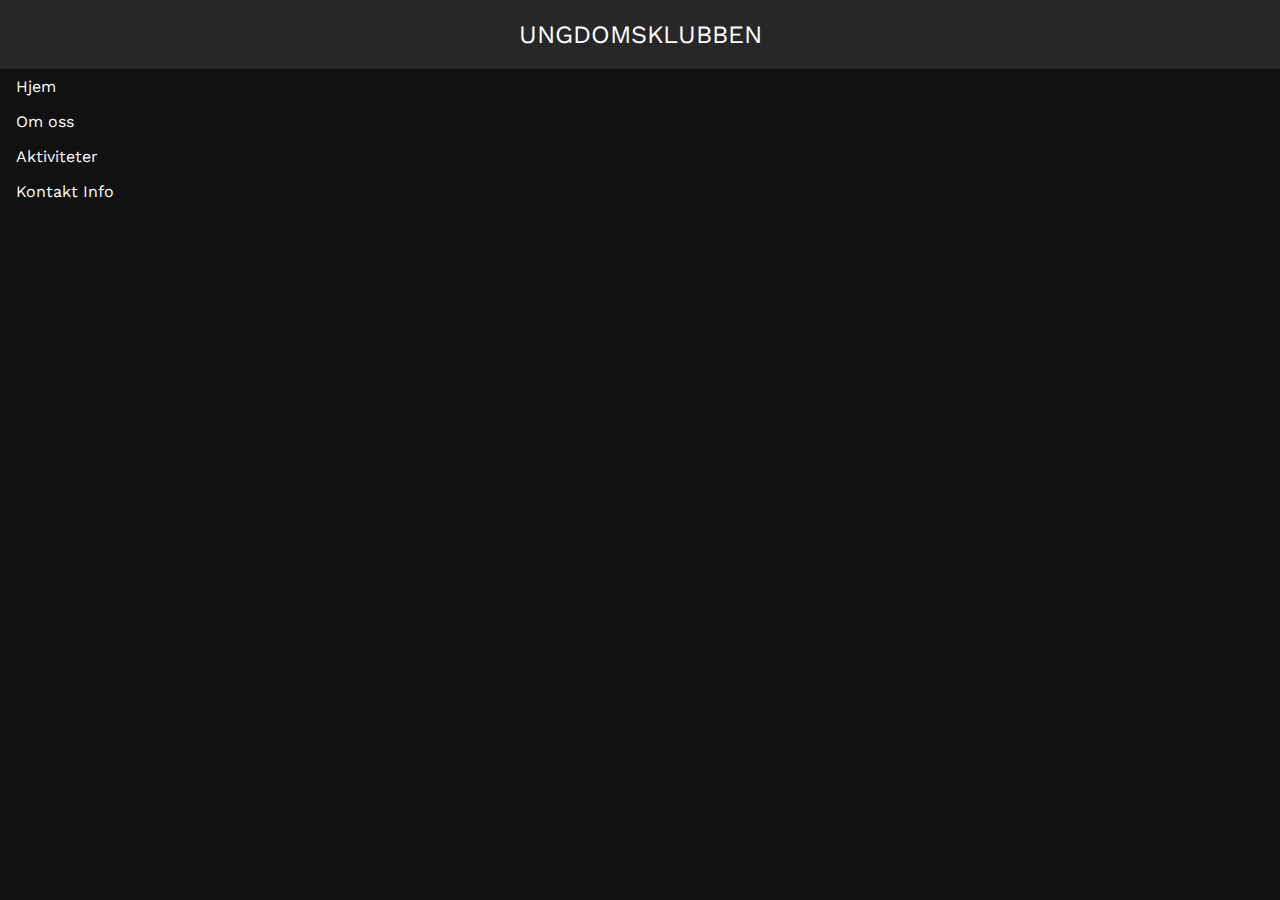
<file: index.html>
<!DOCTYPE html>
<html>
<header>
  UNGDOMSKLUBBEN
</header>

  <title> Ungdomsklubben </title>
  <meta charset="utf-8">
  <meta name="viewport" content="width=device-width, initial-scale=1">
  <head>

<!-- Ikon bibliotek -->
<link rel="stylesheet" href="https://cdnjs.cloudflare.com/ajax/libs/font-awesome/4.7.0/css/font-awesome.min.css">

<link rel="stylesheet" type="text/css" href="stil.css">
</head>
<!--Liste over de ulike sidene på nettsiden !-->
  <ul>
    <li><a href="index.html">Hjem</a></li>
    <li><a href="Om Oss.html">Om oss</a></li>
    <li><a href="Aktiviteter.html">Aktiviteter</a></li>
    <li><a href="Kontakt info.html">Kontakt Info</a></li>
  </ul>
  </html>
</file>
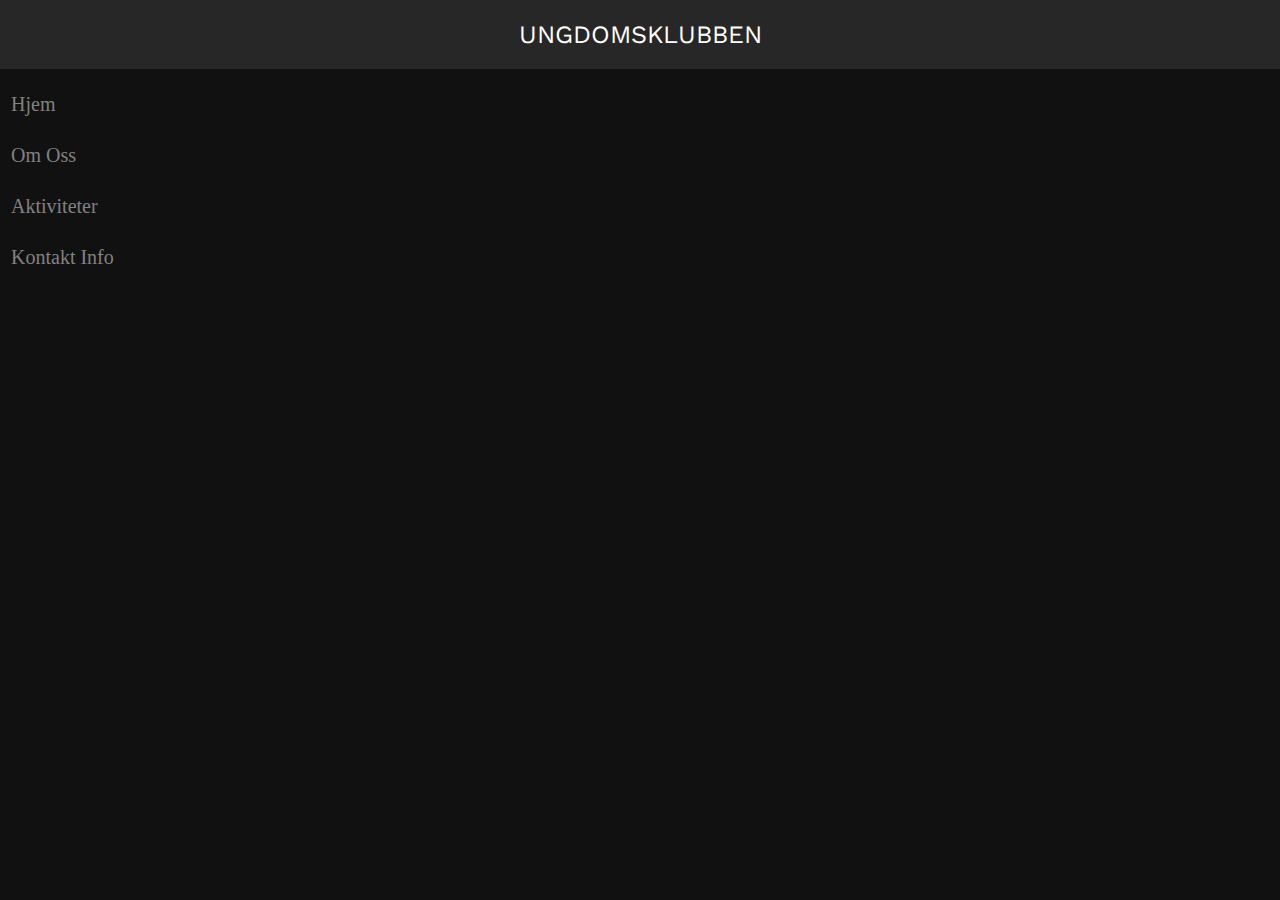
<file: Aktiviteter.html>
<!DOCTYPE html>
<html>
<header>
  UNGDOMSKLUBBEN
</header>
  <title> Ungdomsklubben </title>
  <meta charset="utf-8">
<link rel="stylesheet" type="text/css" href="stil.css">
</header>

<link rel='stylesheet' href='https://use.fontawesome.com/releases/v5.7.0/css/all.css' integrity='sha384-lZN37f5QGtY3VHgisS14W3ExzMWZxybE1SJSEsQp9S+oqd12jhcu+A56Ebc1zFSJ' crossorigin='anonymous'>

<!-- The sidebar -->
<div class="sidebar">
  <a href="index.html"><i class="fas fa-home"></i> Hjem</a>
  <a href="Om Oss.html"><i class="fas fa-address-book"></i> Om Oss</a>
  <a href="Aktiviteter.html"><i class="fa fa-child"></i> Aktiviteter</a>
  <a href="Kontakt info.html"><i class="fas fa-envelope"></i> Kontakt Info</a>
</div>
</file>
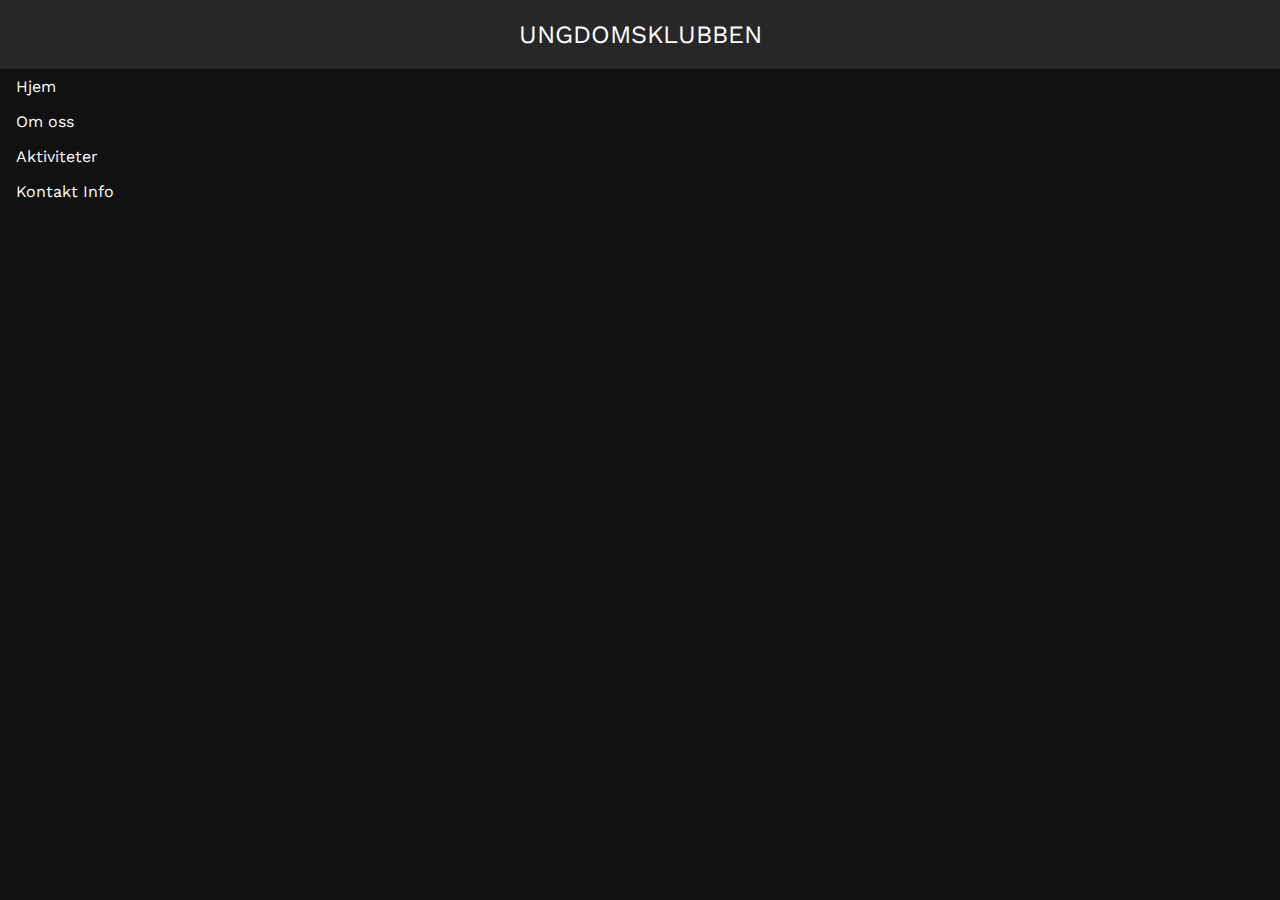
<file: Kontakt info.html>
<!DOCTYPE html>
<html>

<header>
  UNGDOMSKLUBBEN
</header>

  <title> Ungdomsklubben </title>
  
  <meta charset="utf-8">
<link rel="stylesheet" type="text/css" href="stil.css">
</head>
<!--Liste over de ulike sidene på nettsiden !-->
<body>
  <ul>
    <li><a href="index.html">Hjem</a></li>
    <li><a href="Om Oss.html">Om oss</a></li>
    <li><a href="Aktiviteter.html">Aktiviteter</a></li>
    <li><a href="Kontakt info.html">Kontakt Info</a></li>
  </ul>
  </html>
</file>
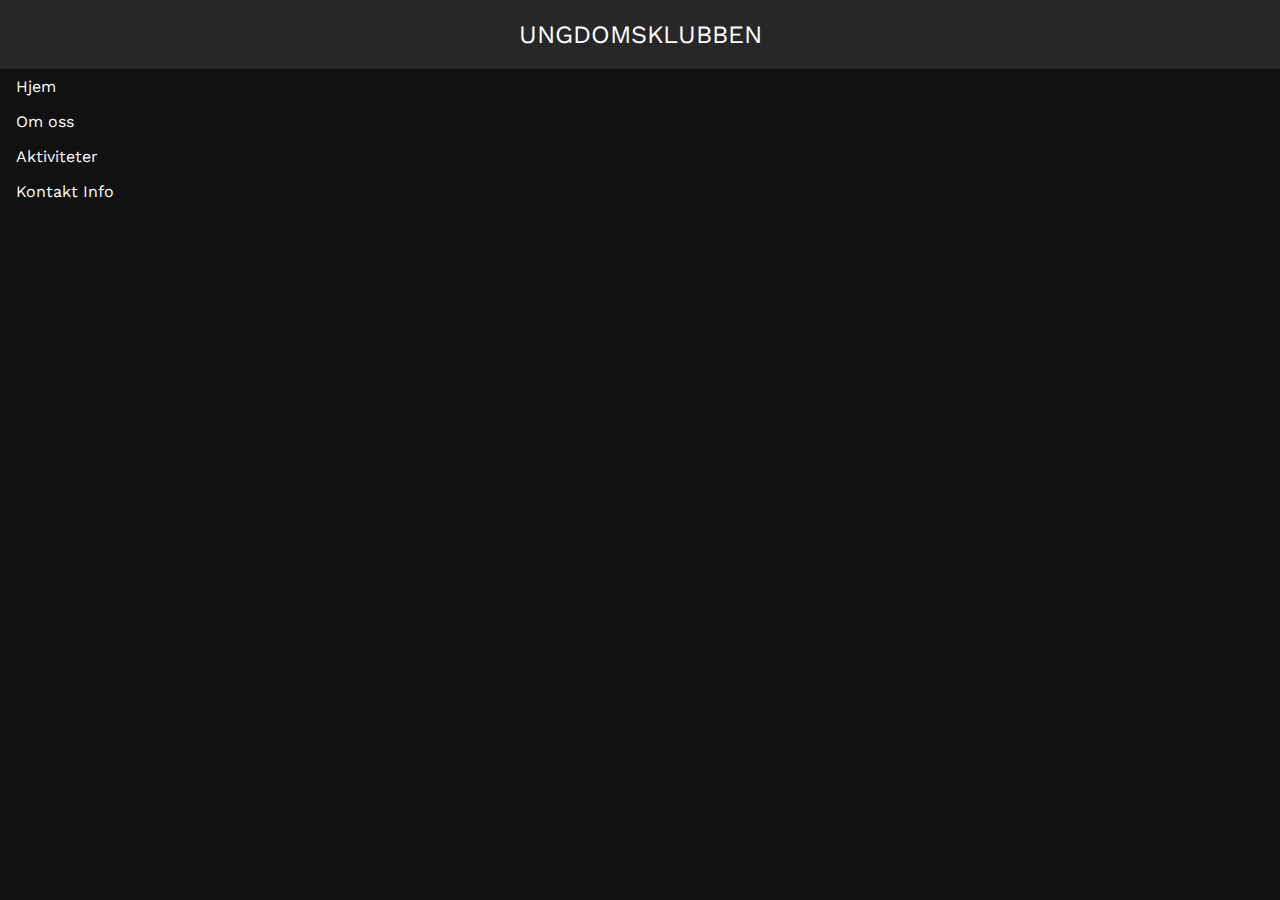
<file: Om oss.html>
<!DOCTYPE html>
<html>
<header>
  UNGDOMSKLUBBEN
</header>
  <title> Ungdomsklubben </title>
  <meta charset="utf-8">
<link rel="stylesheet" type="text/css" href="stil.css">
</head>
<!--Liste over de ulike sidene på nettsiden !-->
<body>
  <ul>
    <li><a href="index.html">Hjem</a></li>
    <li><a href="Om Oss.html">Om oss</a></li>
    <li><a href="Aktiviteter.html">Aktiviteter</a></li>
    <li><a href="Kontakt info.html">Kontakt Info</a></li>
  </ul>
  </html>
</file>
<file: stil.css>
@import url('https://fonts.googleapis.com/css?family=Work+Sans:300,600');

header {
  background-color: rgba(39, 39, 39, 1);
  text-align: center;
  color: white;
  display: block;
  font-family: 'Work Sans';
  padding: 20px;
  font-size: 25px

}
body {
  margin: 0;
  background-color: rgba(17, 17, 17, 1);

}
/*Lager en block rundt listen*/
ul {
  list-style-type: none;
  margin: 0;
  padding: 0;
  width: 400px;
  font-family:'work Sans'
}

/* displayer blocken jeg lagde oppe og lager luft mellom ordene og endrer farge på tekst */
li a {
  display: block;
  color: white;
  padding: 8px 16px;
  text-decoration: none;
}

/* bytter link navn når man har musepekeren over */
li a:hover {
  background-color: white;
  color: white;
}

li a:hover:not(.active) {
  background-color: rgba(39, 39, 39, 1);
  color: white;
}

.sidebar {
  height: 100%;
  width: 160px;
  position: fixed;
  left: 5px;
  background-color: #111;
  overflow-x: hidden;
  padding-top: 16px;
}

.sidebar a {
  padding: 8px 6px 20px;
  text-decoration: none;
  font-size: 20px;
  color: #818181;
  display: block;
}

.sidebar a:hover {
  color: #f1f1f1;
}
</file>
